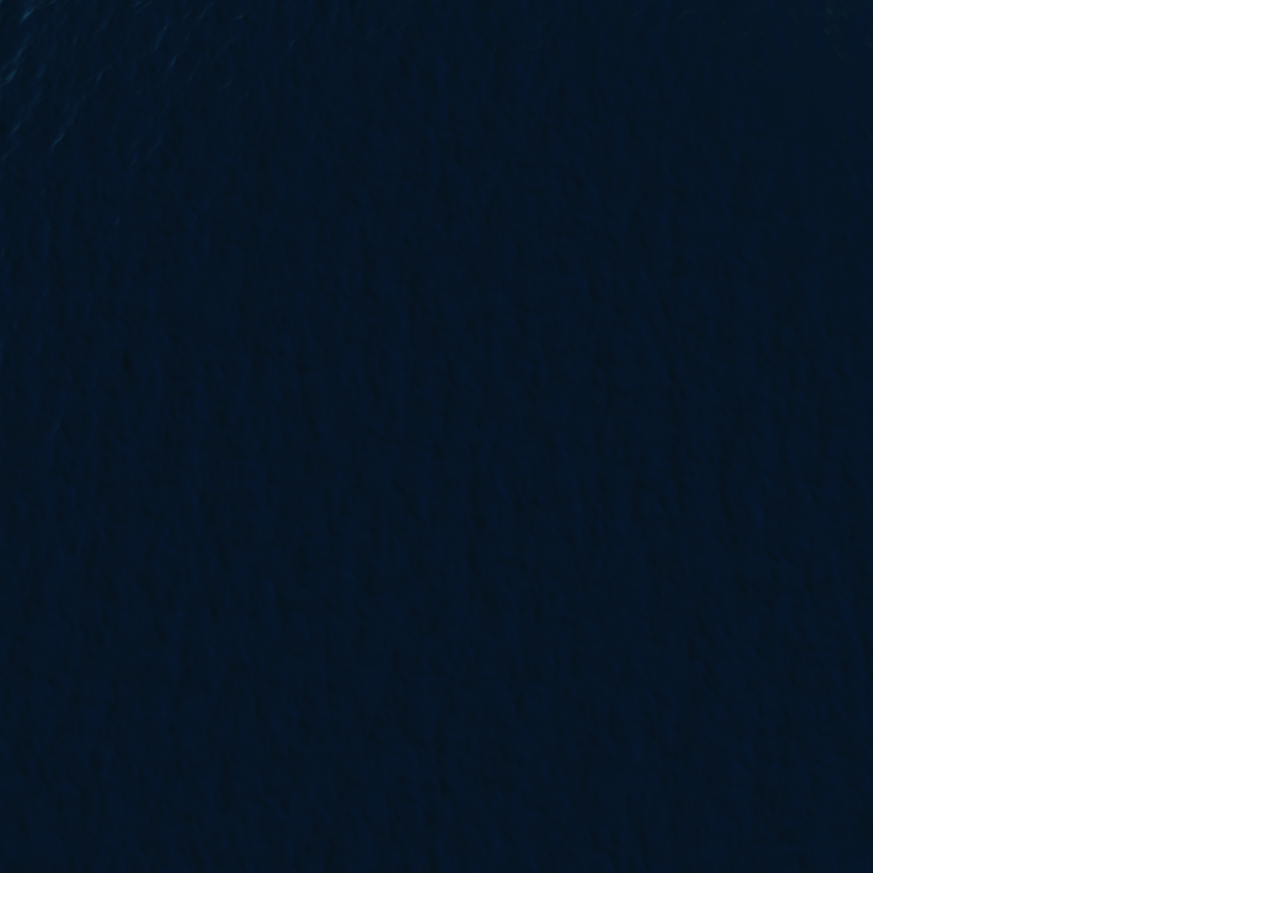
<file: ocean/index.html>
<!DOCTYPE html>
<html>
    <head>
        <link href="waves.css" rel="stylesheet" type="text/css">
    </head>
    <body>
        <div id="ui"><div id="camera"></div></div>
        <canvas id="simulator" width="200" height="200"></canvas>
        <script src="shared.js"></script>
        <script src="simulation.js"></script>
        <script src="waves.js"></script>
    </body>
</html>
</file>
<file: ocean/waves.css>
body {
    overflow: hidden;
}
canvas {
    position: absolute;
    top: 0;
    left: 0;
    z-index: 0;
	max-width: 97%;
    max-height: 97%;
	cursor:url("file:///C:/Users/Nick/Desktop/MultiBattleShips/images/cursor.png"), auto;
}
</file>
